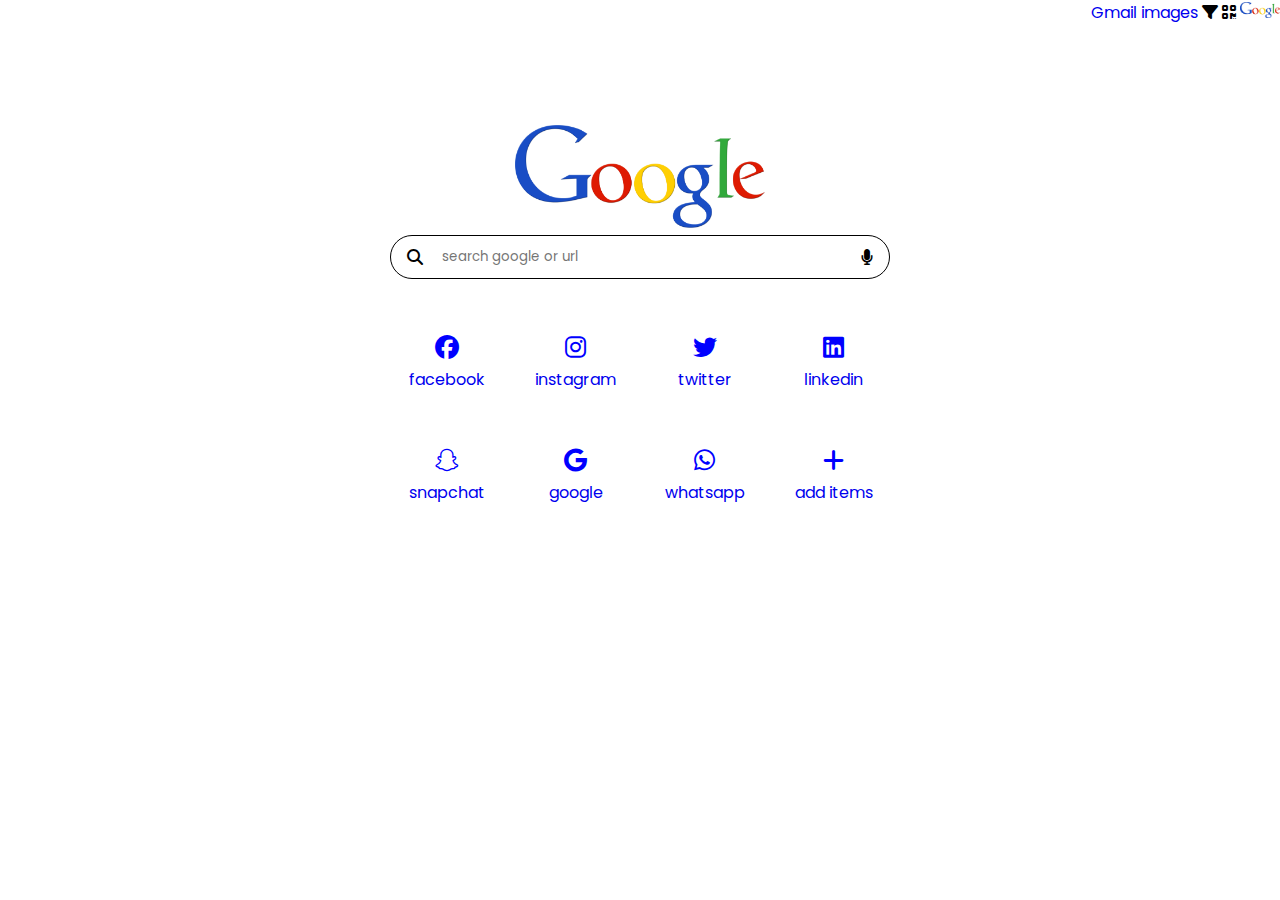
<file: index.html>
<!DOCTYPE html>
<html lang="en">
<head>
    <meta charset="UTF-8">
    <meta name="viewport" content="width=device-width, initial-scale=1.0">
    <title>Document</title>
    <link rel="stylesheet" href="style.css">
    <link rel="stylesheet" href="https://cdnjs.cloudflare.com/ajax/libs/font-awesome/6.5.2/css/all.min.css">
    <link rel="preconnect" href="https://fonts.googleapis.com">
<link rel="preconnect" href="https://fonts.gstatic.com" crossorigin>
<link href="https://fonts.googleapis.com/css2?family=Poppins:ital,wght@0,100;0,200;0,300;0,400;0,500;0,600;0,700;0,800;0,900;1,100;1,200;1,300;1,400;1,500;1,600;1,700;1,800;1,900&display=swap" rel="stylesheet">
</head>
<body>
    <header style="text-align: right;">
        <a href="#" class="h-child">Gmail images</a>
        <i class="fa-solid fa-filter"></i>
        <i class="fa-solid fa-qrcode"></i>
        <img src="image/pngwing.com (3).png" alt="" width="40" class="h-child">
    </header>
    <hr>
    <main class="main">
        <div class="main-image">
            <img src="image/pngwing.com (3).png" alt="" width="250">
        </div>
        <div class="input-field">
            <i class="fa-solid fa-magnifying-glass"></i>
            <input type="search" placeholder="search google or url">
            <i class="fa-solid fa-microphone"></i>
        </div>
        <ul class="grid-area">
            <li>
                <a href="#">
                    <div class="icon-container">
                        <i class="fa-brands fa-facebook"></i>
                    </div>
                    <p>facebook</p>
                </a>
            </li>
            <li>
                <a href="#">
                    <div class="icon-container">
                        <i class="fa-brands fa-instagram"></i>
                    </div>
                    <p>instagram</p>
                </a>
            </li>
            <li>
                <a href="#">
                    <div class="icon-container">
                        <i class="fa-brands fa-twitter"></i>
                    </div>
                    <p>twitter</p>
                </a>
            </li>
            <li>
                <a href="#">
                    <div class="icon-container">
                        <i class="fa-brands fa-linkedin"></i>
                    </div>
                    <p>linkedin</p>
                </a>
            </li>
            <li>
                <a href="#">
                    <div class="icon-container">
                        <i class="fa-brands fa-snapchat"></i>
                    </div>
                    <p>snapchat</p>
                </a>
            </li>
            <li>
                <a href="#">
                    <div class="icon-container">
                        <i class="fa-brands fa-google"></i>
                    </div>
                    <p>google</p>
                </a>
            </li>
            <li>
                <a href="#">
                    <div class="icon-container">
                        <i class="fa-brands fa-whatsapp"></i></i>
                    </div>
                    <p>whatsapp</p>
                </a>
            </li>
            <li>
                <a href="#">
                    <div class="icon-container">
                        <i class="fa-brands fa-plus"></i></i>
                    </div>
                    <p>add items</p>
                </a>
            </li>
        </ul>
    </main>
    
</body>
</html>
</file>
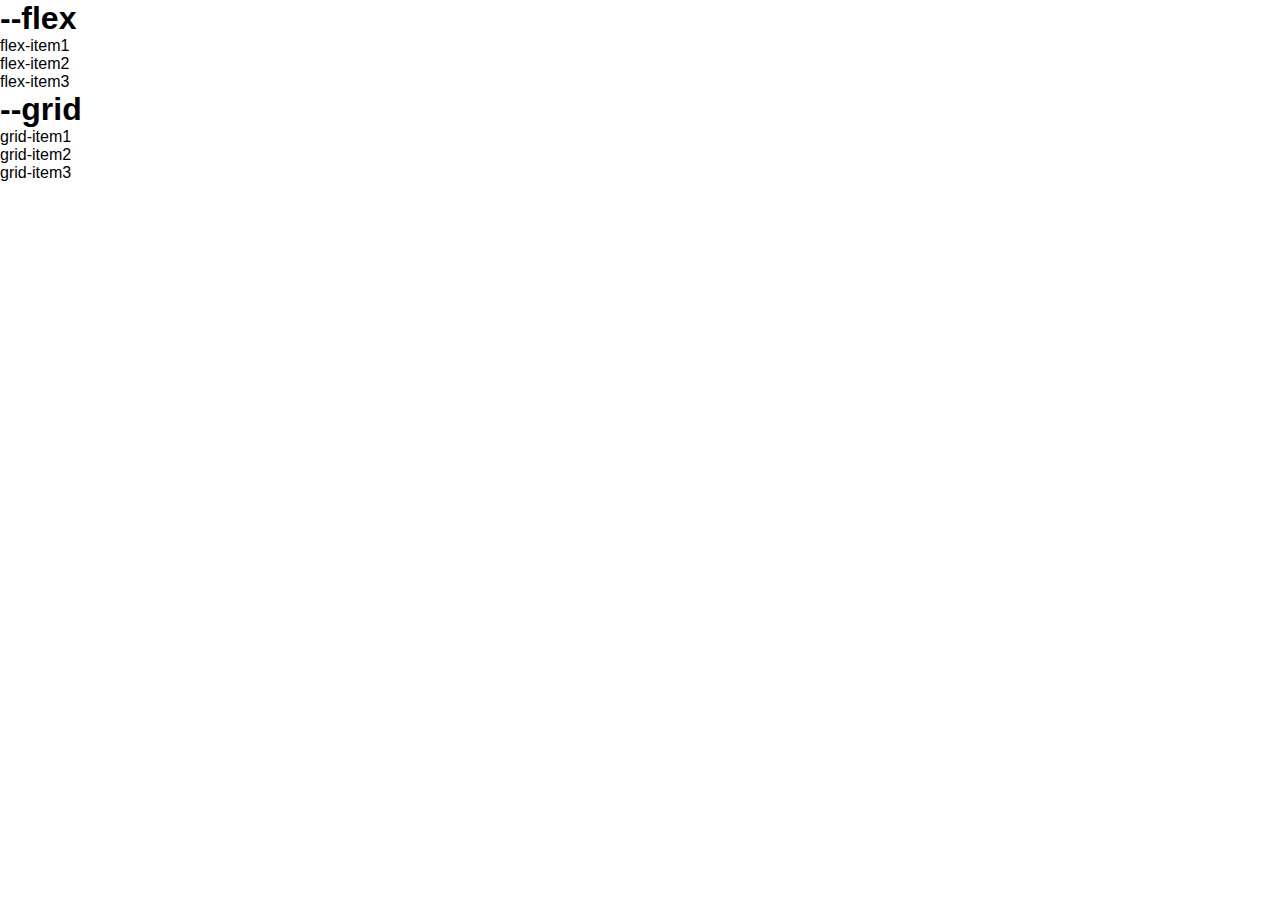
<file: flex-grid.html>
<!DOCTYPE html>
<html lang="en">
<head>
    <meta charset="UTF-8">
    <meta name="viewport" content="width=device-width, initial-scale=1.0">
    <link rel="stylesheet" href="style.css">
    <title>Document</title>
</head>
<body>
    <!--flex  -->
    <h1>--flex</h1>
    <div class="flex-box-containers">
       <div class="flex-item1 f-item">flex-item1</div>
       <div class="flex-item2 f-item">flex-item2</div>
       <div class="flex-item3 f-item">flex-item3</div>
    </div>
    <!-- grid -->
    <h1>--grid</h1>
    <div class="grid-box-containers">
       <div class="grid-item1">grid-item1</div>
       <div class="grid-item2">grid-item2</div>
       <div class="grid-item3">grid-item3</div>
    </div>
</body>
</file>
<file: style.css>
*{
    margin: 0;
    padding: 0;
    box-sizing: border-box;
    list-style: none;
    text-decoration: none;
    outline: 0;
    border: 0;
    font-family:'poppins', sans-serif ;

}
body{
    width: 100%;
    overflow-x: hidden;
}
main{
    display: flex;
    align-items: center;
    flex-direction: column;
    margin: 100px auto;
}
.input-field{
    width: 500px;
    border: 1px solid black;
    border-radius: 2rem;
    padding: 0.7rem 1rem;
    display: flex;
    justify-content:
     space-between;
    align-items: center;
}
input{
    width: 400px;
}
.grid-area{
    display: grid;
    grid-template-columns: repeat(4, 1fr);
    place-content: center;
    column-gap: 1rem;
    row-gap: 1rem;
    padding: 2rem;
}
ul li a{
    display: flex;
    flex-direction: column;
    align-items: center;
    padding: 1rem;
    border-radius: 1rem;
}
.icon-container{
    width: 40px;
    height: 40px;
    color: blue;
    border-radius: 50%;
}
.icon-container i{
    font-size: 1.5rem;
    width: 40px;
    height: 40px;
    display: flex;
    align-items: center;
    justify-content: center;
}
.icon-container i:hover{
    opacity: 1;
    transform: scale(1.1);
}
</file>
